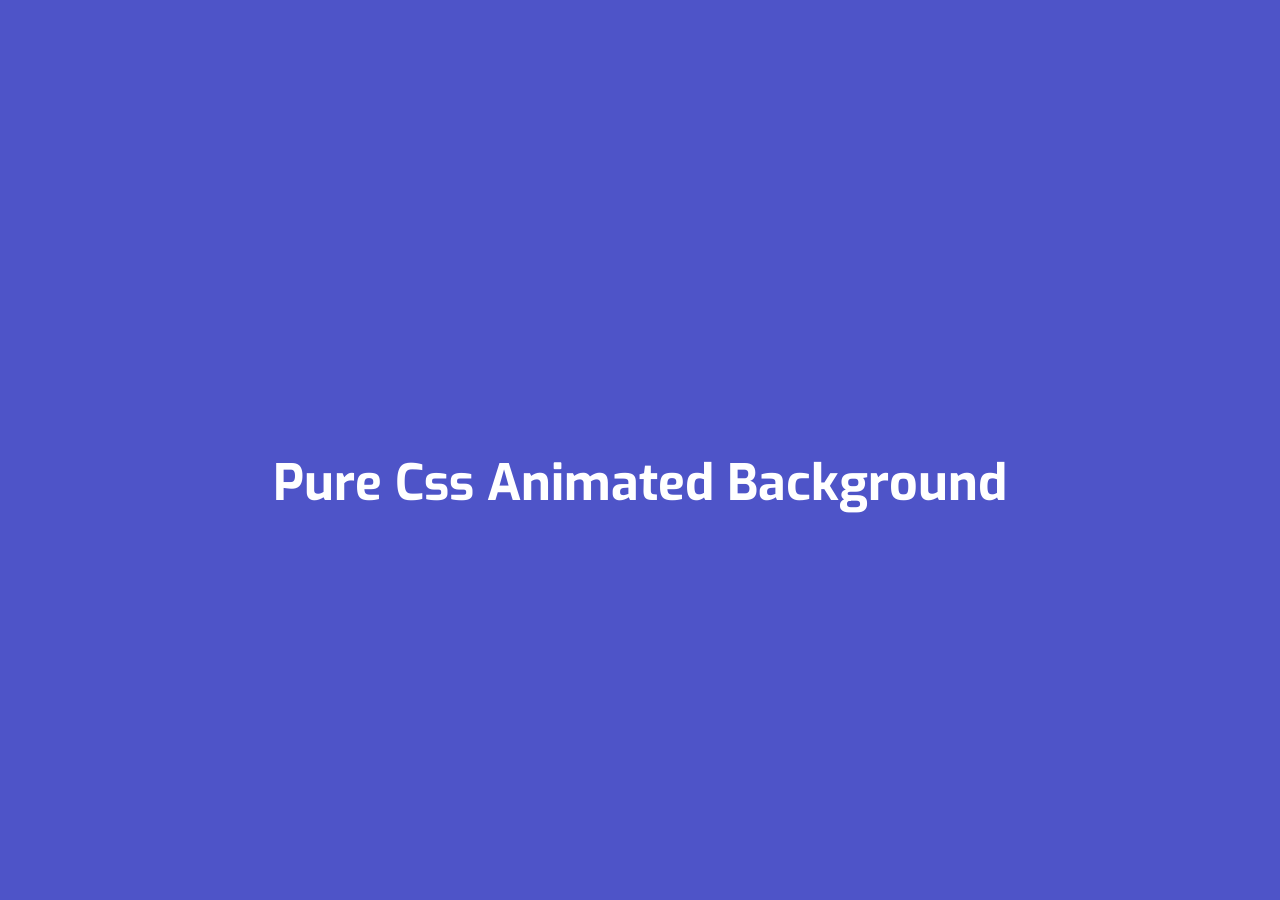
<file: pure-css-animated-background/index.html>
<!doctype html>
<!--[if lte IE 9]>
<html lang="en" class="oldie">
<![endif]-->
<!--[if gt IE 9]><!-->
<html lang="en">
<!--<![endif]-->
<head>
  <meta charset="utf-8">
  <meta name="viewport" content="width=device-width, initial-scale=1">
  <title>Pure CSS Animated Background</title>
  <link rel="stylesheet" media="all" href="style.css" />
</head>
<body>
<div class="context">
        <h1>Pure Css Animated Background</h1>
    </div>


<div class="area" >
            <ul class="circles">
                    <li></li>
                    <li></li>
                    <li></li>
                    <li></li>
                    <li></li>
                    <li></li>
                    <li></li>
                    <li></li>
                    <li></li>
                    <li></li>
            </ul>
    </div >
</body>
</html>
</file>
<file: pure-css-animated-background/style.css>
@import url('https://fonts.googleapis.com/css?family=Exo:400,700');

*{
    margin: 0px;
    padding: 0px;
}

body{
    font-family: 'Exo', sans-serif;
}


.context {
    width: 100%;
    position: absolute;
    top:50vh;
    
}

.context h1{
    text-align: center;
    color: #fff;
    font-size: 50px;
}


.area{
    background: #4e54c8;  
    background: -webkit-linear-gradient(to left, #8f94fb, #4e54c8);  
    width: 100%;
    height:100vh;
    
   
}

.circles{
    position: absolute;
    top: 0;
    left: 0;
    width: 100%;
    height: 100%;
    overflow: hidden;
}

.circles li{
    position: absolute;
    display: block;
    list-style: none;
    width: 20px;
    height: 20px;
    background: rgba(255, 255, 255, 0.2);
    animation: animate 25s linear infinite;
    bottom: -150px;
    
}

.circles li:nth-child(1){
    left: 25%;
    width: 80px;
    height: 80px;
    animation-delay: 0s;
}


.circles li:nth-child(2){
    left: 10%;
    width: 20px;
    height: 20px;
    animation-delay: 2s;
    animation-duration: 12s;
}

.circles li:nth-child(3){
    left: 70%;
    width: 20px;
    height: 20px;
    animation-delay: 4s;
}

.circles li:nth-child(4){
    left: 40%;
    width: 60px;
    height: 60px;
    animation-delay: 0s;
    animation-duration: 18s;
}

.circles li:nth-child(5){
    left: 65%;
    width: 20px;
    height: 20px;
    animation-delay: 0s;
}

.circles li:nth-child(6){
    left: 75%;
    width: 110px;
    height: 110px;
    animation-delay: 3s;
}

.circles li:nth-child(7){
    left: 35%;
    width: 150px;
    height: 150px;
    animation-delay: 7s;
}

.circles li:nth-child(8){
    left: 50%;
    width: 25px;
    height: 25px;
    animation-delay: 15s;
    animation-duration: 45s;
}

.circles li:nth-child(9){
    left: 20%;
    width: 15px;
    height: 15px;
    animation-delay: 2s;
    animation-duration: 35s;
}

.circles li:nth-child(10){
    left: 85%;
    width: 150px;
    height: 150px;
    animation-delay: 0s;
    animation-duration: 11s;
}



@keyframes animate {

    0%{
        transform: translateY(0) rotate(0deg);
        opacity: 1;
        border-radius: 0;
    }

    100%{
        transform: translateY(-1000px) rotate(720deg);
        opacity: 0;
        border-radius: 50%;
    }

}
</file>
